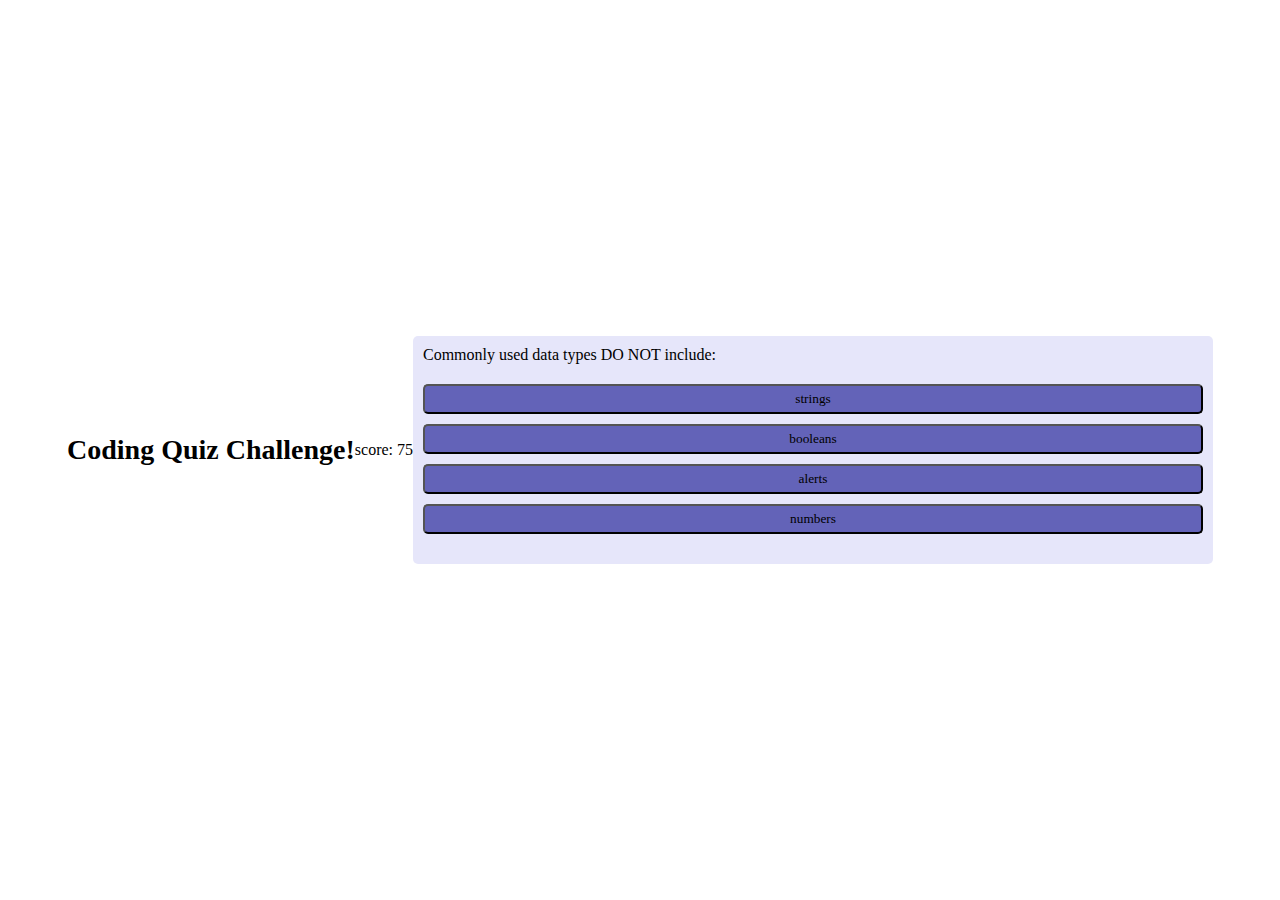
<file: quiz.html>
<!DOCTYPE html>
<html lang="en">
        <head>
            <meta charset="UTF-8" />
            <meta name="viewport" content="width=device-width, initial-scale=1.0" />
            <meta http-equiv="X-UA-Compatible" content="ie=edge" />
            <title>Coding Quiz Challenge</title>
            <link rel="stylesheet" href="quiz.css"/>
        </head>
    <body>
        <header>
            <h1>Coding Quiz Challenge!</h1>
        </header>
        <div id="timer">score: 75</div>
        <div id= "count" class="quiz-container">
            <div id="question-content" class="content">
                <div id="question">Question</div>
                <div id="answer-buttons" class="button-q">
                    <button class="btn"> Answer 1</button>
                    <button class="btn"> Answer 2</button>
                    <button class="btn"> Answer 3</button>
                    <button class="btn"> Answer 4</button>
                </div>
            </div>
            <div id="answer-status"></div>
        </div>
        <div id="topScore">
            
        </div>
        <script src="./quiz.js"></script>
    </body>



















</html>
</file>
<file: quiz.css>
*,
*::before,
*::after {
  box-sizing: border-box;
  font-family: Georgia, 'Times New Roman', Times, serif;
}

body {
    padding: 0;
    margin: 0;
    display: flex;
    width: 100vw;
    height: 100vh;
    justify-content:center;
    align-items: center;
}
h1 {
    font-size: 28px;
}
.quiz-container {
    width: 800px;
    max-width: 80%;
    background-color:lavender;
    border-radius: 5px;
    padding: 10px;
}

.button-q {
    display: grid;
    gap: 10px;
    margin: 20px 0;
}
.btn {
    background-color: rgb(99, 99, 184);
    border-radius: 5px;
    padding: 5px 10px;
   
}
.btn:hover {
    border-color: black;
}

.start-btn, .next-btn {
    font-size: 1.5rem;
    font-weight: bold;
    padding: 10px 20px;
}

.control-content {
   display: flex;
   justify-content: center;
   align-items: center; 
}
</file>
